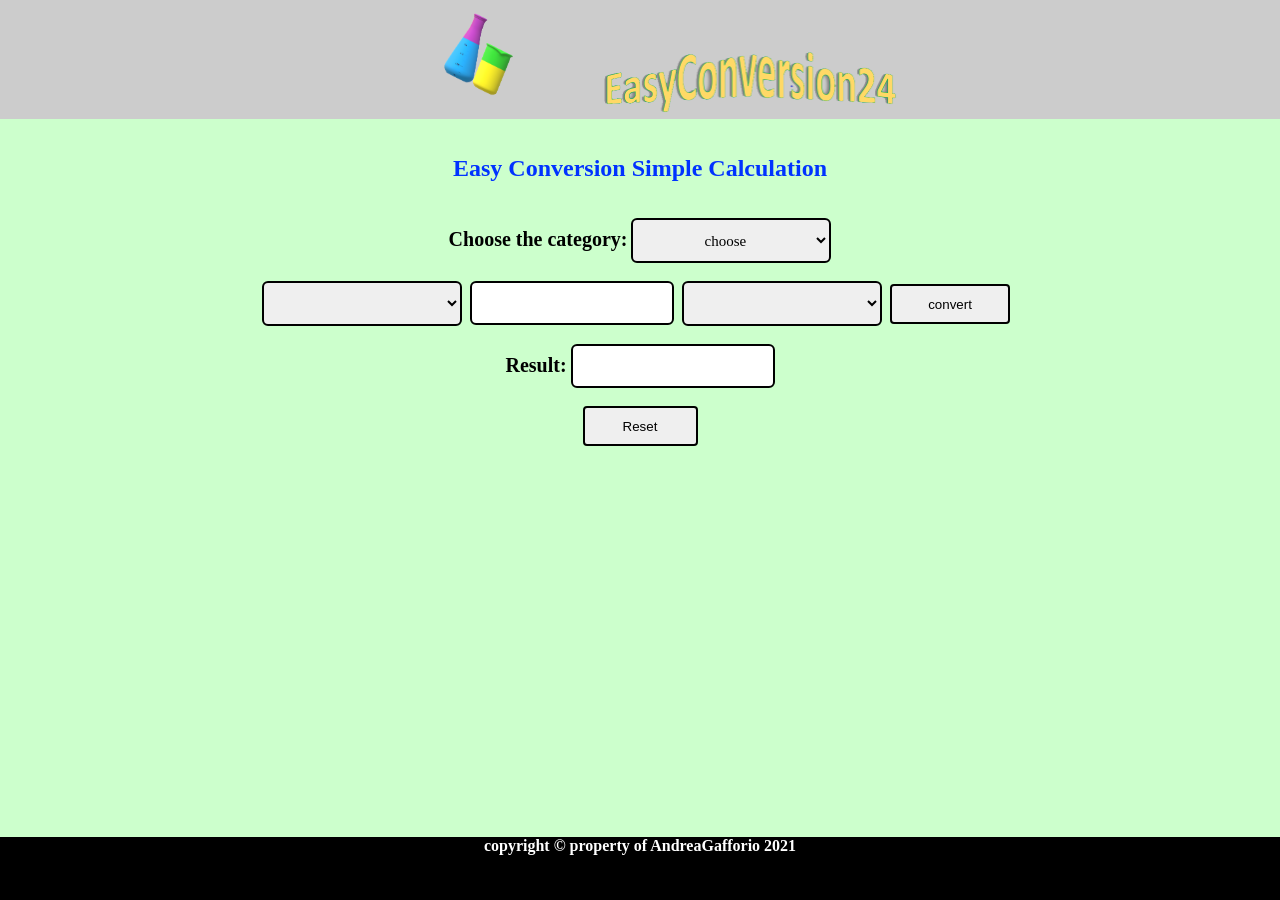
<file: index.html>
<!DOCTYPE html>

<html lang="eng">

<head>
<meta charset ="UTF-8">


<meta name="viewport" content="width=device-width, initial-scale=1.0">
<meta name="description" content="Conversion measure">
<meta name="copyright" content="This Web site is protected by the owner Copyright" />

<title>EasyConversion24</title>

<link rel="stylesheet" href="Css/ConversionCSS.css">
</head>

<header>

<div align="center" id="img12">
<img src="img/logo/Logo.png" height="115px" width="220px"></img>
<img src="img/logo/ConversionLogo.PNG" width="300"></img> 
</div>


</header><br><br>

<body>


<script src="JS/Conversion.js"></script>

<h2 id="h2">Easy Conversion Simple Calculation </h2><br><br>

<div align="center">
<label for="category" > Choose the category:</label>  
<select id="category1" name="category" onchange="fillin()">
  <option value="none">choose</option>
  <option value="temperature">temperature</option>
  <option value="speed">speed</option>
  <option value="length">length</option>
  <option value="weight">weight</option>
  <option value="volume">volume</option>
</select>
</div><br>

<!-- Choose the meseaure -->
<div align="center">
<select name="category2" class="Cat2" id="category2">
 </select>&nbsp   
<input type="text" id="txt1"/>&nbsp 
<!-- Choose the measure 2 -->
<select name="category3" id="category3">
</select>&nbsp
<button align="center" id="button">convert</button> &nbsp
</div><br>

<div align="center">
<!--output-->
<label>Result:</label>
<input type="text" id="txt2">
</div><br>
<!--Reset button-->
<div align="center">
<input type="reset" value="Reset" class="reseting">
</div><br>

<script src="JS/calc.js"></script>
<script src="JS/Reset.js"></script>

<!--Output the error-->
<div align="center" class="diverror">
<p class="advice"></p>
</div><br>

<!--Output the formula -->
<div align="center">
<p class="explain"></p>
</div><br>

</body><br>

<footer>
<div class="footlink">
<b>copyright &copy property of AndreaGafforio 2021</b>
</div>
</footer>

</html>
</file>
<file: Css/ConversionCSS.css>
*{padding:0; margin:0;}

html{height:100%;}

#img12{border:0px;}

header {background-color:#CCCCCC; width:100; height:45;}

#category1{width:200px; height:45px; text-align:center;}

#size {font-size:18px;}

body{background-color:#CCFFCC; min-height:100%;}

.footlink{color:white; text-align:center;}

footer {margin-top:auto; bottom:0px; position:fixed; height:7%; width:100%;background-color:black; color:white;}

.Cat2{width:200px; height:45px;}

#category3{width:200px; height:45px;}

.advice{color:red; font-weight:bold; font-size:16.5px; }
.diverror{background-color:#FFCCFF;}

#h2{text-align:center; font-family:calibri; color:#0033FF;}

#txt1{font-size:15px; width:200px; height:40px; border:2px solid black; border-radius:6px; text-align:center;}

#txt2{font-size:15px; width:200px; height:40px; border-radius:6px; border:2px solid black; text-align:center;}

select{font-family:verdana; font-size:15px; border-radius:6px; border:2px solid black;}

label{font-weight:bold; font-family:calibri; font-size:20px;}

button{width:120px; height:40px; border-radius:4px; border:2px solid black;}

.reseting{width:115px; height:40px; border-radius:4px; border:2px solid black;}

.explain{font-weight:bold; font-size:15px; font-family:verdana;}

.email{font-family:calibri; color:blue;}

.social{font-family:calibri; color:#FF0033;}
</file>
